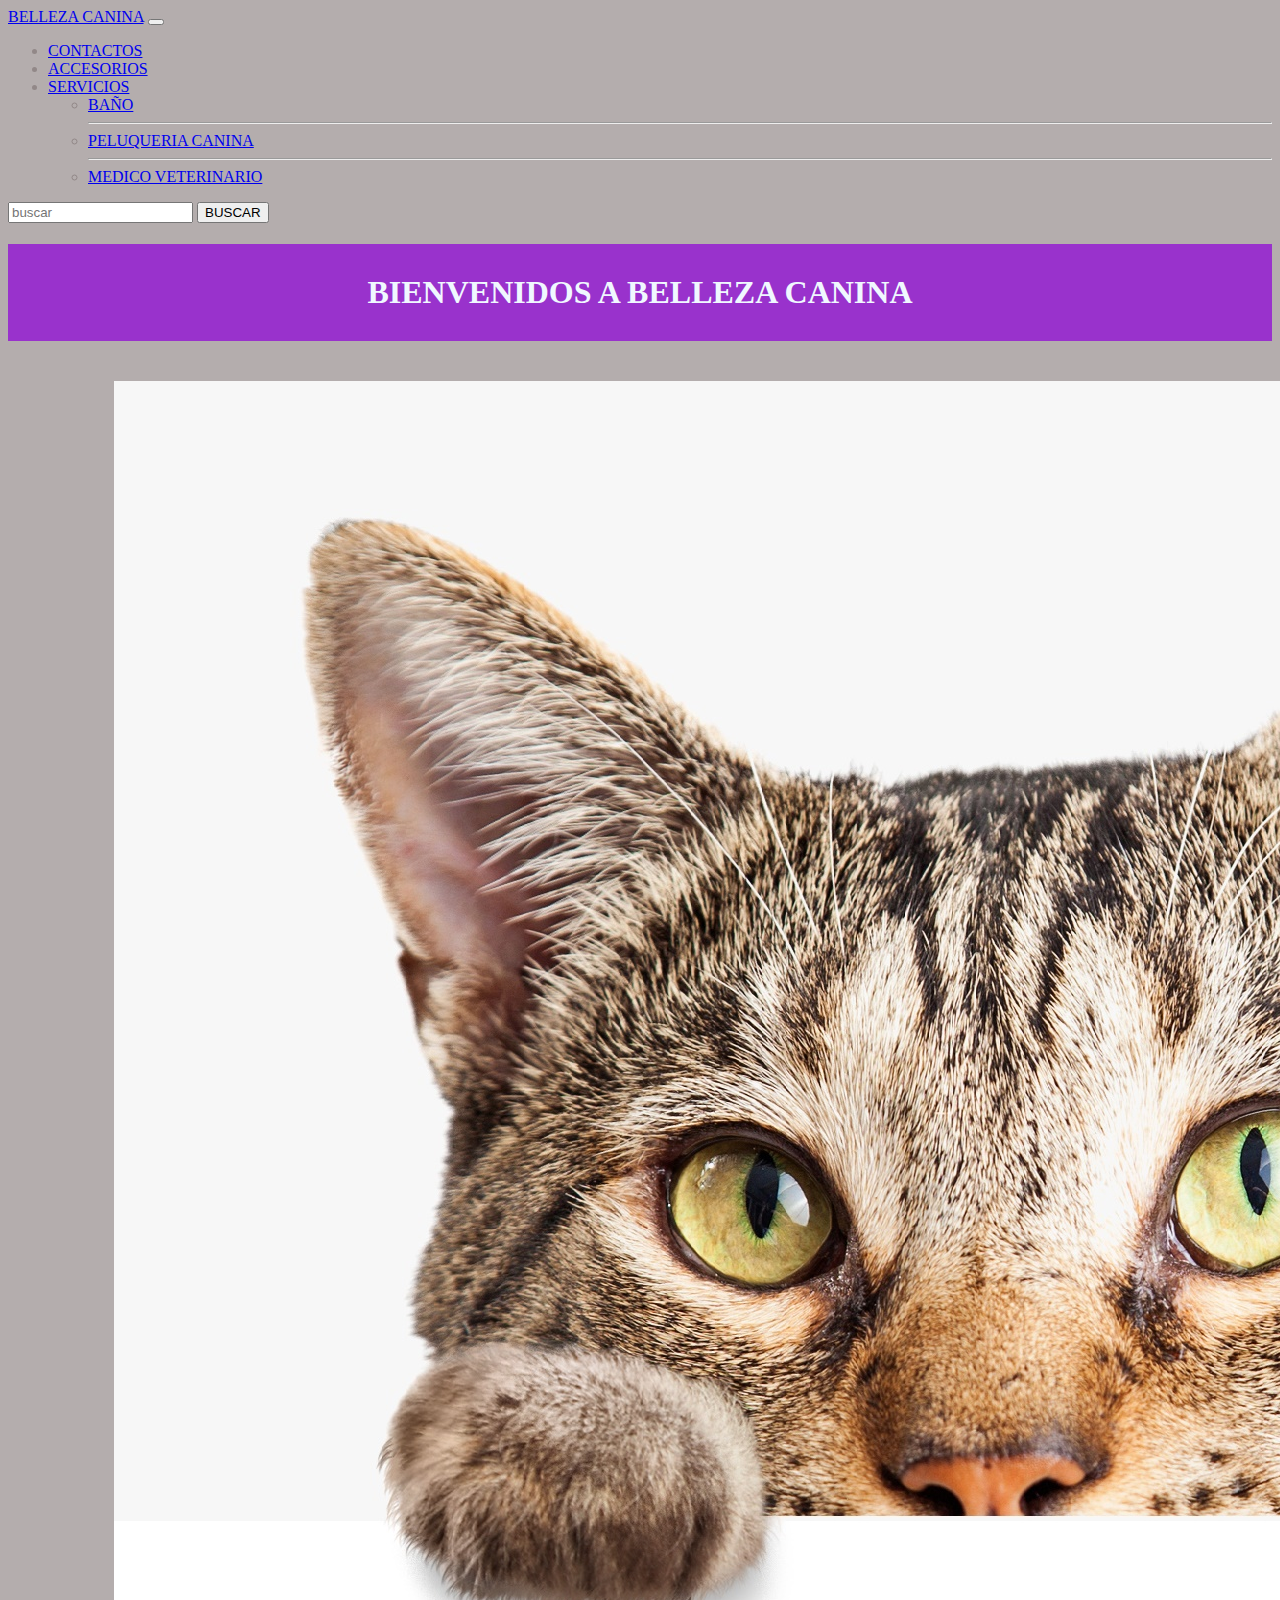
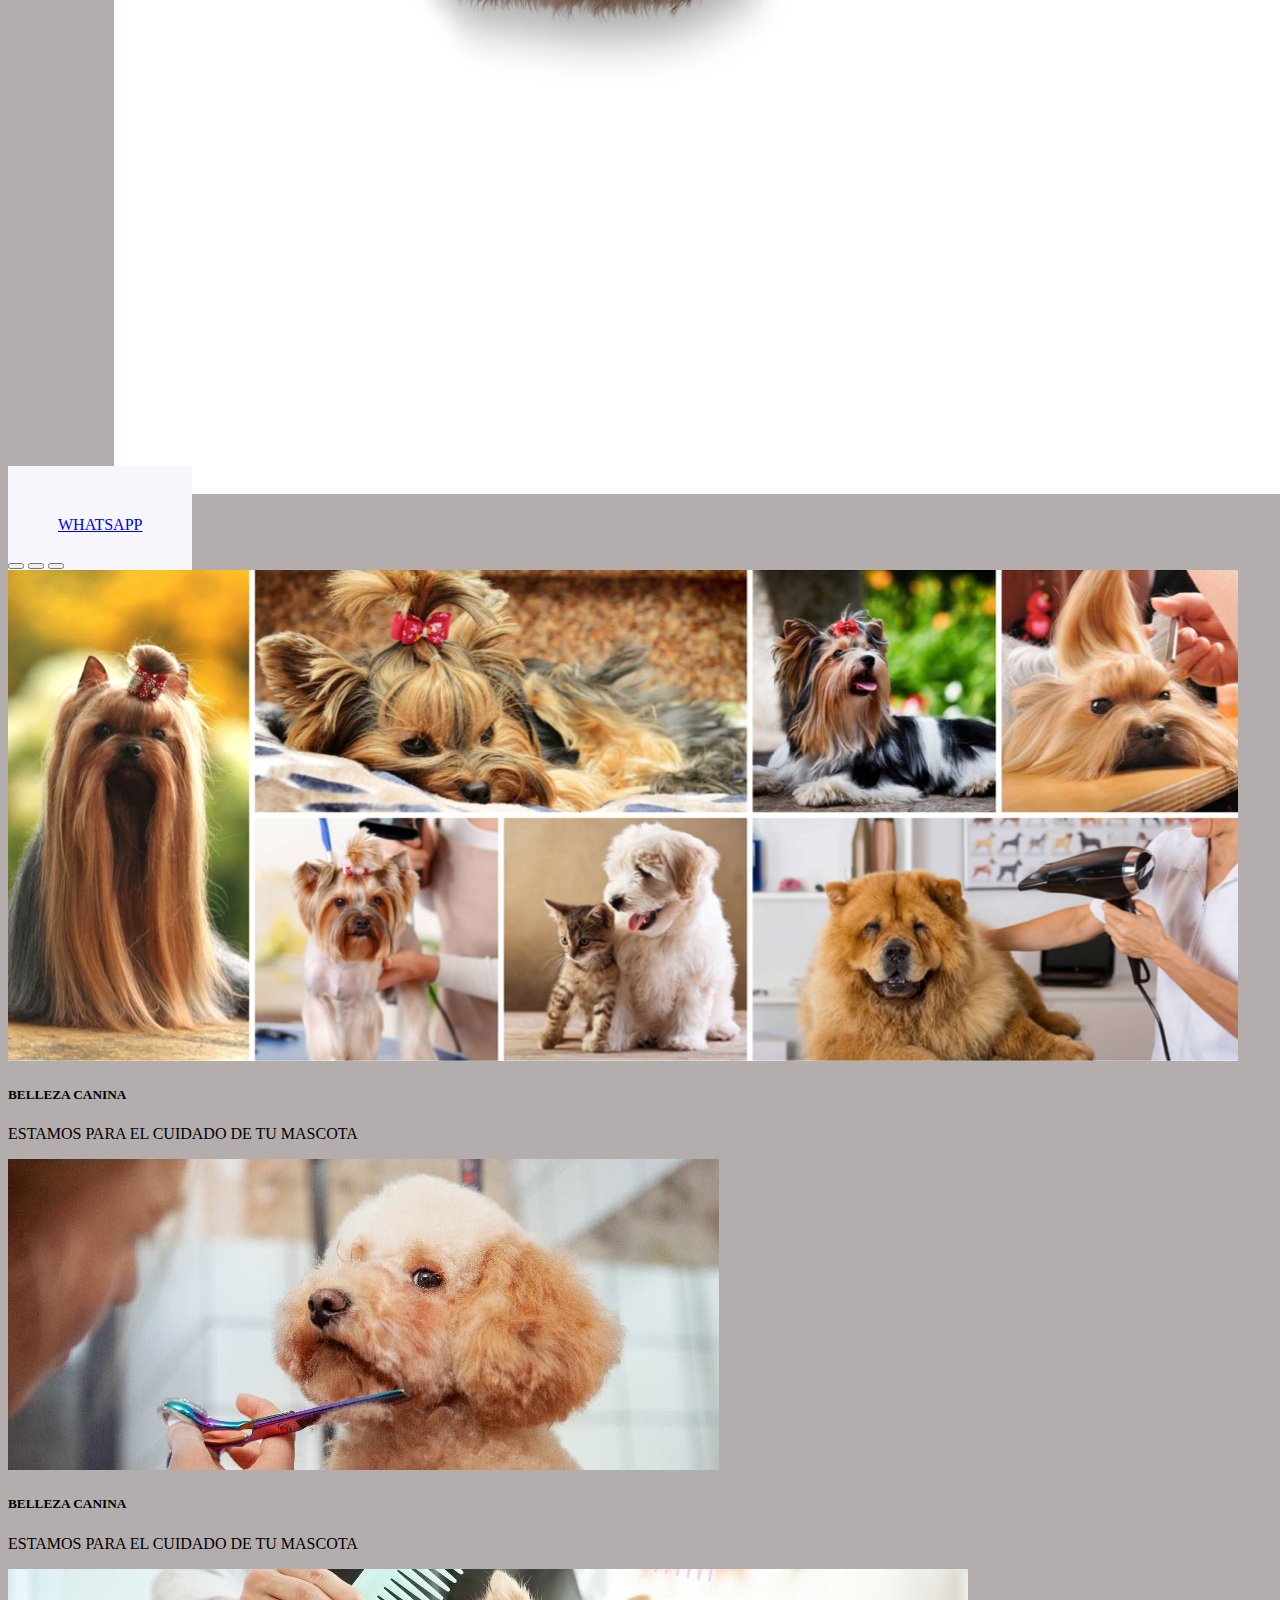
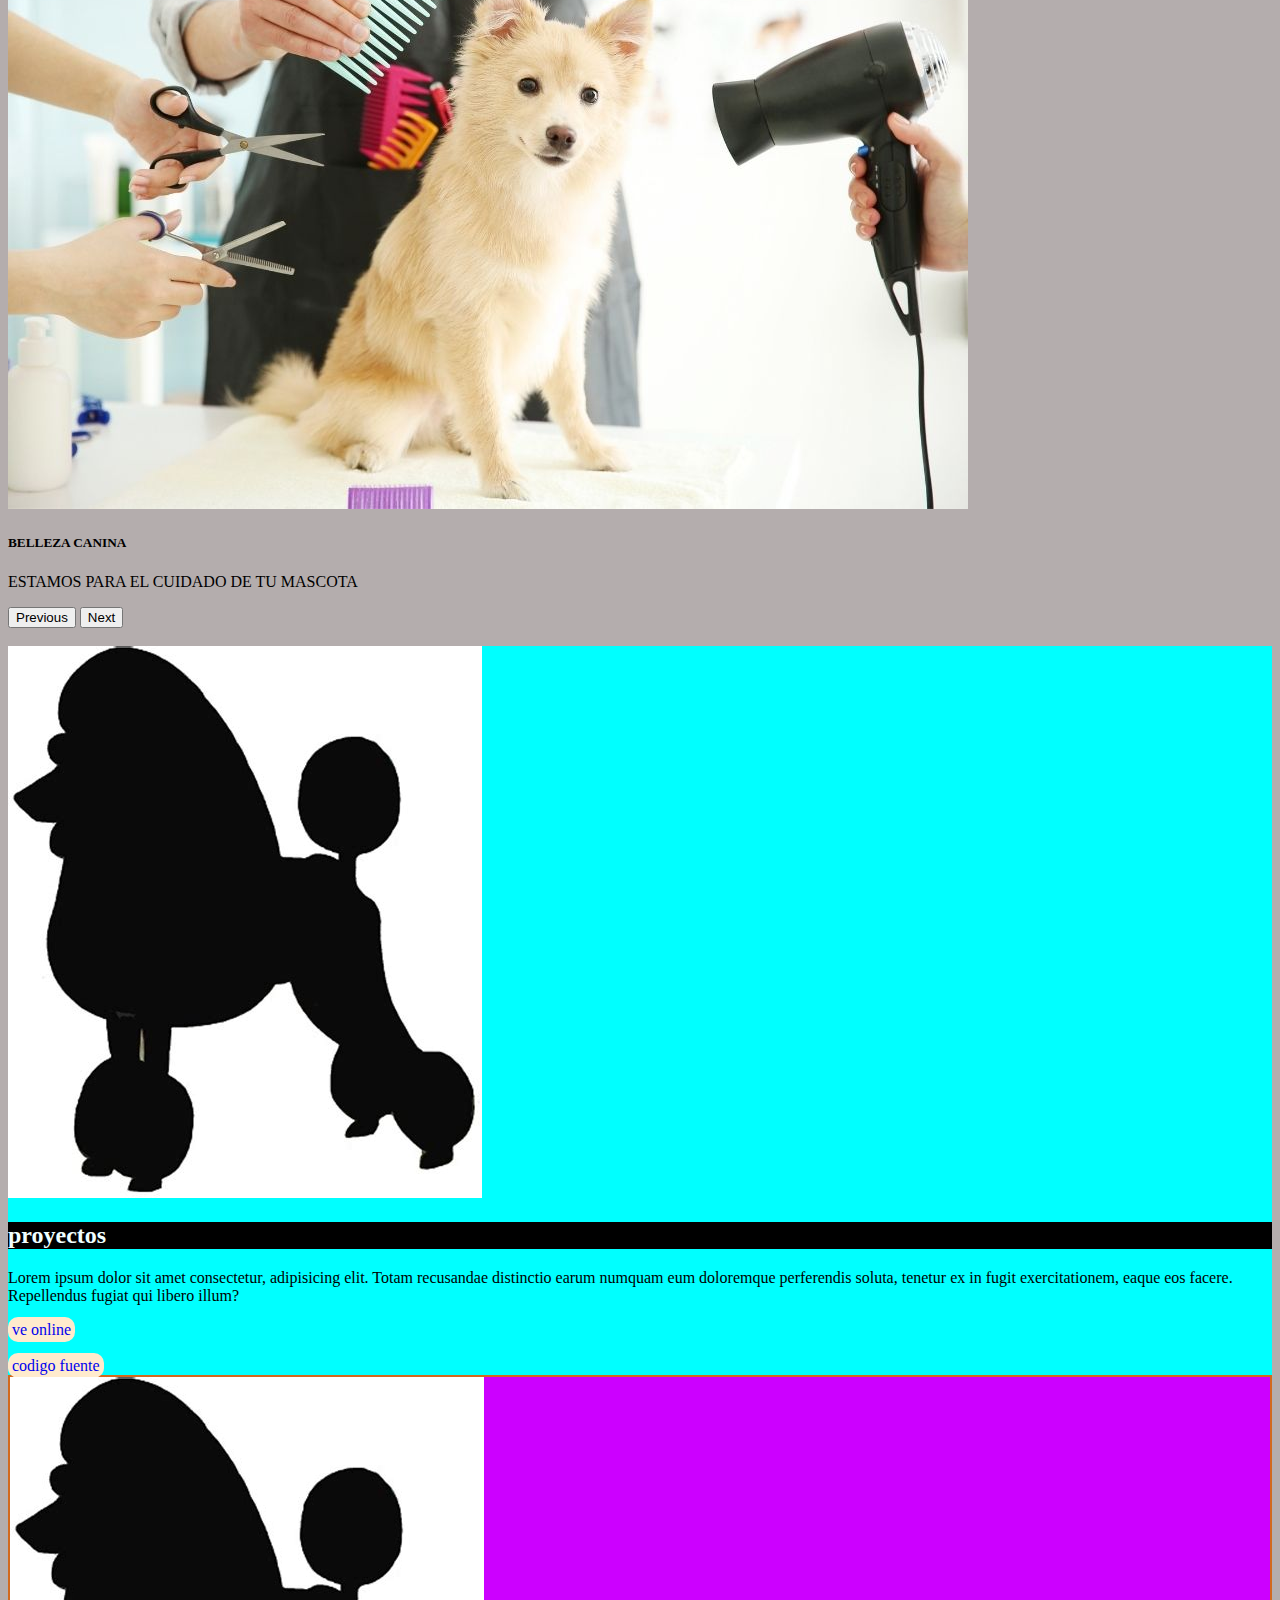
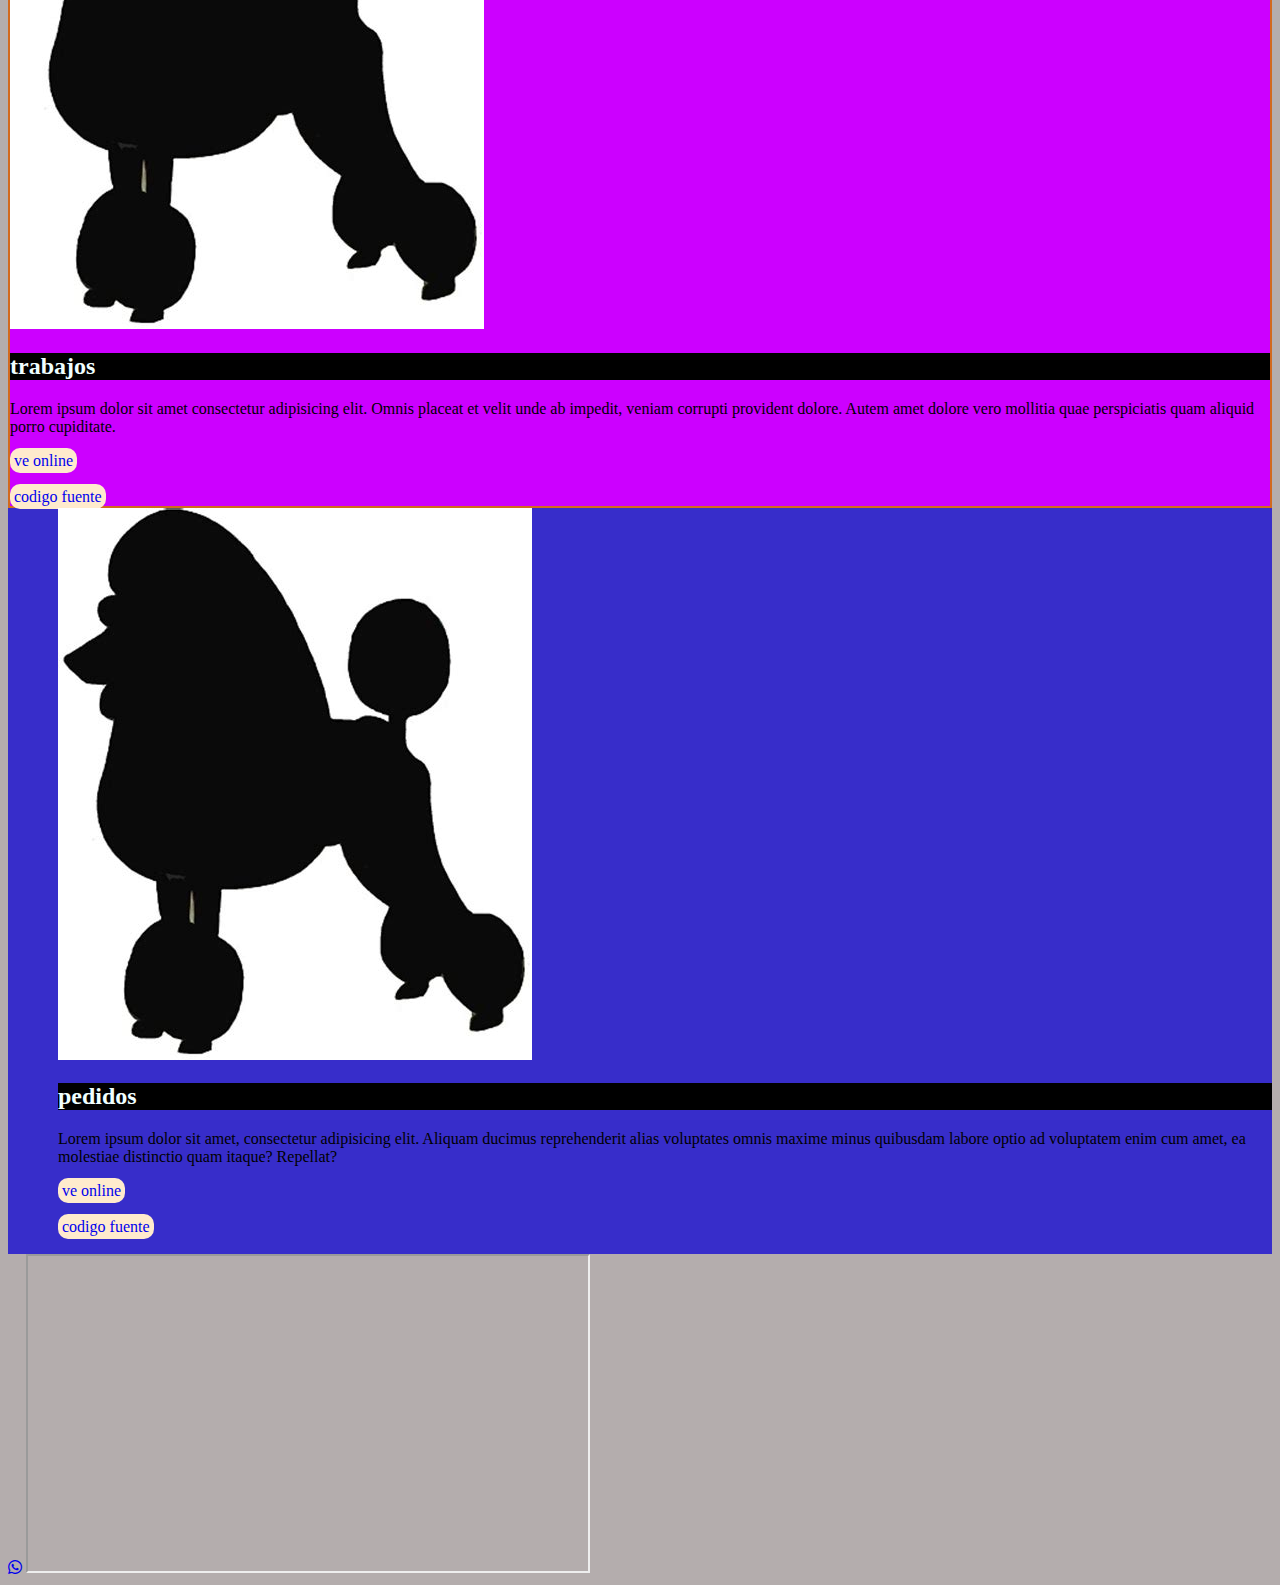
<file: index.html>
<!DOCTYPE html>
<html lang="es">

<head>
    <meta charset="UTF-8">
    <meta http-equiv="X-UA-Compatible" content="IE=edge">
    <meta name="viewport" content="width=device-width, initial-scale=1.0">
    <link rel="stylesheet" href="css/estilos.css">
    <link rel="stylesheet" href="css/fontawesome/css/all.min.css">
    <link rel="stylesheet" href="css/fontawesome/css/fontawesome.min.css">
    <link href="https://cdn.jsdelivr.net/npm/bootstrap@5.3.0-alpha3/dist/css/bootstrap.min.css" rel="stylesheet" integrity="sha384-KK94CHFLLe+nY2dmCWGMq91rCGa5gtU4mk92HdvYe+M/SXH301p5ILy+dN9+nJOZ" crossorigin="anonymous">
    <title>bellezacanina</title>
</head>

<body>
    <header>
        <div class="container">
            <nav class="navbar navbar-expand-lg navbar-Light bg-secondary">
                <div class="container-fluid">
                  <a class="navbar-brand "  href="index.html" >BELLEZA CANINA</a>
                  <button class="navbar-toggler" type="button" data-bs-toggle="collapse" data-bs-target="#navbarSupportedContent" aria-controls="navbarSupportedContent" aria-expanded="false" aria-label="Toggle navigation">
                    <span class="navbar-toggler-icon"></span>
                  </button>
                  <div class="collapse navbar-collapse" id="navbarSupportedContent">
                    <ul class="navbar-nav ms-auto mb-2 mb-lg-0">
                      <li class="nav-item">
                        <a class="nav-link active" aria-current="page" href="contactos.html">CONTACTOS</a>
                      </li>

                      <li class="nav-item">
                        <a class="nav-link" href="accesorios.html">ACCESORIOS</a>
                      </li>
                      <li class="nav-item dropdown">
                        <a class="nav-link dropdown-toggle" href="servicios.html" id="navbarDropdown" role="button" data-bs-toggle="dropdown" aria-expanded="false">
                          SERVICIOS
                        </a>
                        <ul class="dropdown-menu" aria-labelledby="navbarDropdown">
                          <li><a class="dropdown-item bg-primary" href="baño.html">BAÑO</a></li>
                          <hr>
                          <li><a class="dropdown-item bg-danger" href="peluqueria.html">PELUQUERIA CANINA</a></li>
                          <hr>
                          <li><a class="dropdown-item bg-success" href="veterinario.html">MEDICO VETERINARIO</a></li>
                        </ul>
                      </li>
                    </ul>
                    <form class="d-flex">
                      <input class="form-control me-2" type="search" placeholder="buscar" aria-label="Search">
                      <button class="btn btn-outline-success bg-light" type="submit">BUSCAR</button>
                    </form>
                  </div>
                </div>
            </nav>

        </div>
    </header>
    <section> 
      <h1 class="iniciobellezacanina container">BIENVENIDOS A BELLEZA CANINA</h1> 
    </section>
    <section> 
      <div class="container">
        <div class="row">
          <div class="col4">

          </div>
          <div class="col4">

          </div>
          <div class="col4">

          </div>
        </div>

      </div>
       
      <!-- <img src="css/imagenes/belleza canina.png" class="img-fluid container text-center"  alt="..."> -->
    </section>
    <br>
    <div class="img-belleza">
      
     
      <img src="css/imagenes/indeximg.png" class="img-fluid container text-center"  alt="...">
    </div> 
      <div>
        <br>
        <div class="row">
          <div class="col-3 py-4"></div>    
          <a class="button col-6 btn btn-success" href="#" role="button">WHATSAPP</a>
          <div class=" col-3 "></div> 
        </div>
    </div>
   
    <br>

    <section class="carrusel container">
      <div id="carouselExampleCaptions" class="carousel slide" data-bs-ride="carousel">
        <div class="carousel-indicators">
          <button type="button" data-bs-target="#carouselExampleCaptions" data-bs-slide-to="0" class="active" aria-current="true" aria-label="Slide 1"></button>
          <button type="button" data-bs-target="#carouselExampleCaptions" data-bs-slide-to="1" aria-label="Slide 2"></button>
          <button type="button" data-bs-target="#carouselExampleCaptions" data-bs-slide-to="2" aria-label="Slide 3"></button>
        </div>
        <div class="carousel-inner">
          <div class="carousel-item active">
            <img src="css/imagenes/img1.png" class="d-block w-100" alt="...">
            <div class="carousel-caption d-none d-md-block">
              <h5>BELLEZA CANINA</h5>
              <p>ESTAMOS PARA EL CUIDADO DE TU MASCOTA</p>
            </div>
          </div>
          <div class="carousel-item">
            <img src="css/imagenes/img2.jpg" class="d-block w-100" alt="...">
            <div class="carousel-caption d-none d-md-block">
              <h5>BELLEZA CANINA</h5>
              <p>ESTAMOS PARA EL CUIDADO DE TU MASCOTA</p>
            </div>
          </div>
          <div class="carousel-item">
            <img src="css/imagenes/img3.jpg" class="d-block w-100" alt="...">
            <div class="carousel-caption d-none d-md-block" >
              <h5>BELLEZA CANINA</h5>
              <p >ESTAMOS PARA EL CUIDADO DE TU MASCOTA</p>
            </div>
          </div>
        </div>
        <button class="carousel-control-prev" type="button" data-bs-target="#carouselExampleCaptions" data-bs-slide="prev">
          <span class="carousel-control-prev-icon" aria-hidden="true"></span>
          <span class="visually-hidden">Previous</span>
        </button>
        <button class="carousel-control-next" type="button" data-bs-target="#carouselExampleCaptions" data-bs-slide="next">
          <span class="carousel-control-next-icon" aria-hidden="true"></span>
          <span class="visually-hidden">Next</span>
        </button>
      </div>
      
    </section>
    <br>
    <div class="container">
        <div class="row ">
          <div class="col-4  cuadro1 text-center border">
            <div>
              <img src="css/imagenes/fc2aa583fec53c8e2b1ecf5288ccad49.jpeg" class="img-fluid p-5" alt="">
              <h2 class="cuadrot">proyectos</h2>
              <p>Lorem ipsum dolor sit amet consectetur, adipisicing elit. Totam recusandae distinctio earum numquam eum doloremque perferendis soluta, tenetur ex in fugit exercitationem, eaque eos facere. Repellendus fugiat qui libero illum?</p>
              <a href="#" class="btn-blanco">ve online</a> 
              <br><br>
              <a href="#" class="btn-blanco">codigo fuente</a>
            </div>
          </div>
        
          <div class="col-4 cuadro2 text-center px-5">
            <div>
              <img src="css/imagenes/fc2aa583fec53c8e2b1ecf5288ccad49.jpeg"  class="img-fluid p-5"alt="">
              <h2 class="cuadrot">trabajos</h2>
              <p>Lorem ipsum dolor sit amet consectetur adipisicing elit. Omnis placeat et velit unde ab impedit, veniam corrupti provident dolore. Autem amet dolore vero mollitia quae perspiciatis quam aliquid porro cupiditate.</p>
              <a href="#" class="btn-blanco">ve online</a> 
              <br><br>
              <a href="#"  class="btn-blanco">codigo fuente</a>
            </div>
          </div>
          <div class="col-4 cuadro3 text-center ">
            <div>
              <img src="css/imagenes/fc2aa583fec53c8e2b1ecf5288ccad49.jpeg" class="img-fluid p-5 " alt="">
              <h2 class="cuadrot">pedidos</h2>
              <p>Lorem ipsum dolor sit amet, consectetur adipisicing elit. Aliquam ducimus reprehenderit alias voluptates omnis maxime minus quibusdam labore optio ad voluptatem enim cum amet, ea molestiae distinctio quam itaque? Repellat?</p>
              <a href="#" class="btn-blanco">ve online</a> 
              <br><br>
              <a href="#"  class="btn-blanco">codigo fuente</a>
              
            </div>
            <br>
          </div>
       </div>
    </div>
   
    <script src="https://cdn.jsdelivr.net/npm/bootstrap@5.3.0-alpha3/dist/js/bootstrap.bundle.min.js" integrity="sha384-ENjdO4Dr2bkBIFxQpeoTz1HIcje39Wm4jDKdf19U8gI4ddQ3GYNS7NTKfAdVQSZe" crossorigin="anonymous"></script>
</body>

<footer>
    <a href="https://web.whatsapp.com/"><i class="fa-brands fa-whatsapp "></i></a>
    <a><iframe width="560" height="315" src="https://www.youtube.com/watch?v=6p-8F15wHUk"></iframe></a>
</footer>

</html>










    <!-- <div class="container">
        <div class="row">
            <div class="col-12 md ">
                <nav>
                    
                    <a href="contactos.html">contactos</a>
                    <a href="index.html">inicio</a>
                    <a href="accesorios.html">accesorios</a>
                </nav>
            </div>
        </div>
    </div>  
        
    <div class="container">
        <div class="row col-12 pb-10 bg-succes">
            <h1>BELLEZA CANINA </h1>
        </div>
    </div> 

    <div class="container">
        <div class="row col-12">
            <h2>somos una tienda encargada del cuidado de tu mascota</h2>
        </div>
    </div>

        <div class="container-fluid">
            <div class="row col-12 text-center">
                <p>TODO EN ACCESORIOS PARA TU MASOTA AQUI </p>
            </div>
    </div>
    
<main>
    <div class="container-fluid">
    
        <div  class="row ">
            <div  class="col-6 ">
   
                    <ol>
                        <h3> <a href="accesorios.html">accesorios</a></h3>
                            <li><span>collares</span> </li>
                            <li><span>juguetes</span></li>
                            <li><span>camas</span></li>
                            <li><span>bosales</span></li>
                            <li><span>lociones</span></li>
                    </ol>
            
            </div>
                <div  class="col-6" >
                    <ol>
                        <h3>MEDICINAS</h3>
                        <li>pastas</li> 
                        <li>jarabes</li>
                        <li>purgantes</li>
                        <li>antibioticos</li>
                    </ol>
                 </div>    
        </div>    
    </div>
  
    <div>
        <iframe width="560" height="315" src="https://www.youtube.com/embed/6yJYn6n4NWo" title="YouTube video player"
            frameborder="0"
            allow="accelerometer; autoplay; clipboard-write; encrypted-media; gyroscope; picture-in-picture; web-share"
            allowfullscreen></iframe>
    </div>
   
    <div class="container">
        <div class="row">
            <table class="col-12 ">
                <thead>
                    <tr> 
                        
                        <td>id</td>
                        <td>nombre</td>
                        <td>apellido</td>
                        <td>genero</td>
                    </tr>
                </thead>
                <tbody>
                    <tr>
                        <td>1</td>
                        <td>agustin</td>
                        <td>zamora</td>
                        <td>masculino</td>
                    </tr>
                    <tr>
                        <td>2</td>
                        <td>ana</td>
                        <td>lopez</td>
                        <td>femenino</td>
                    </tr>
                    <tr>
                        <td>3</td>
                     <td>daniel</td>
                        <td>suaerez</td>
                        <td>nasculino</td>
                    </tr>
                </tbody>
            </table>
        </div>
    </div>
</main>
</file>
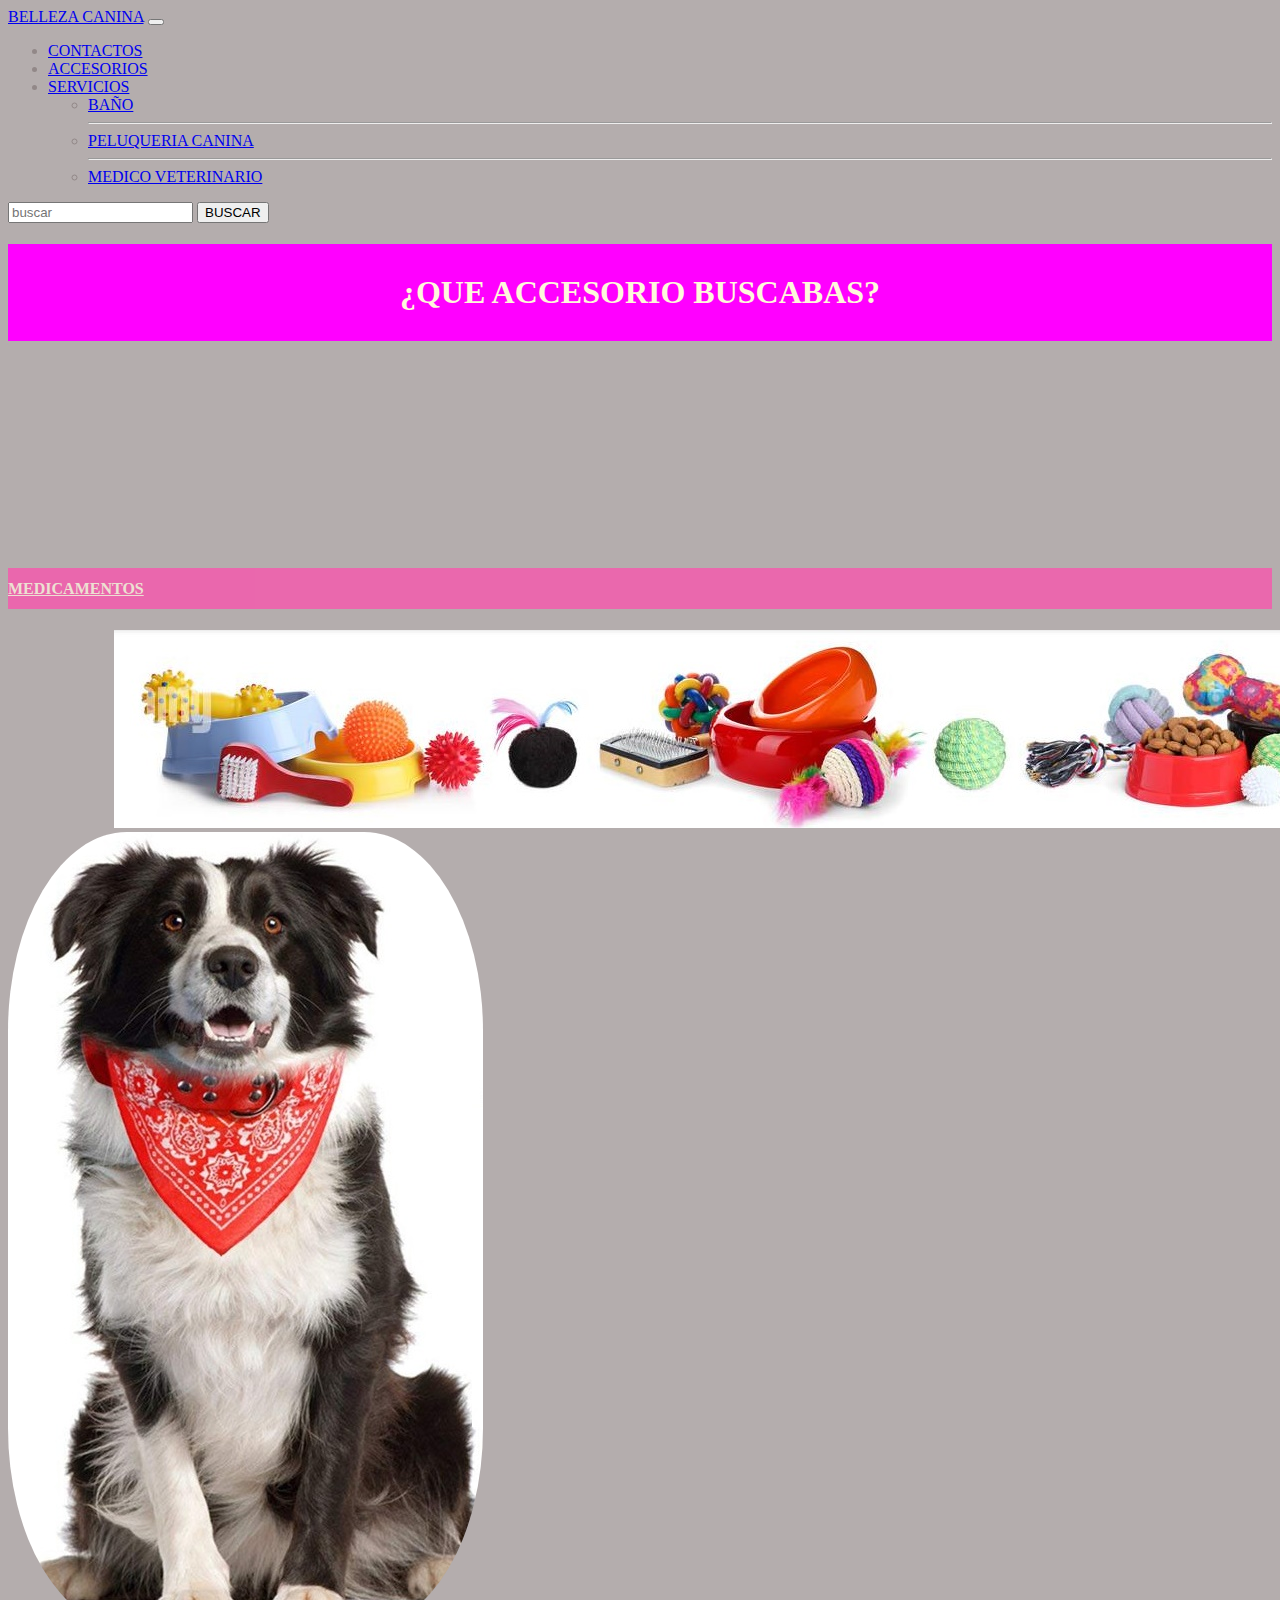
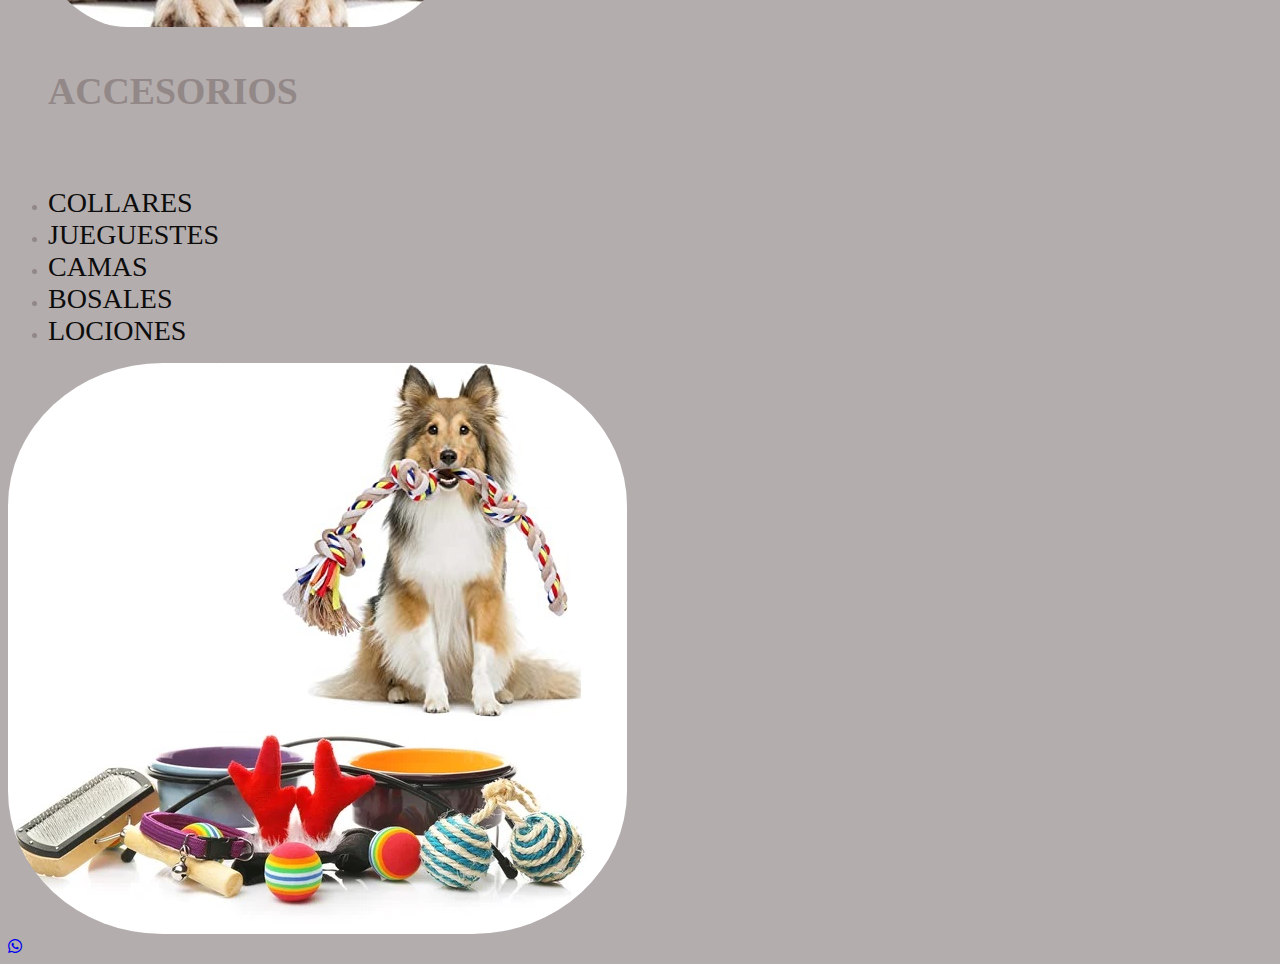
<file: accesorios.html>
<!DOCTYPE html>
<html lang="es">

<head>
    <meta charset="UTF-8">
    <meta http-equiv="X-UA-Compatible" content="IE=edge">
    <meta name="viewport" content="width=device-width, initial-scale=1.0">
    <link rel="stylesheet" href="css/estilos.css">
    <link rel="stylesheet" href="css/fontawesome/css/all.min.css">
    <link rel="stylesheet" href="css/fontawesome/css/fontawesome.min.css">
    <link href="https://cdn.jsdelivr.net/npm/bootstrap@5.3.0-alpha3/dist/css/bootstrap.min.css" rel="stylesheet" integrity="sha384-KK94CHFLLe+nY2dmCWGMq91rCGa5gtU4mk92HdvYe+M/SXH301p5ILy+dN9+nJOZ" crossorigin="anonymous">
    <title>bellezacanina</title>
</head>

<body>
    <header>
        <div class="container">
            <nav class="navbar navbar-expand-lg navbar-Light bg-secondary">
                <div class="container-fluid">
                  <a class="navbar-brand" href="index.html" >BELLEZA CANINA</a>
                  <button class="navbar-toggler" type="button" data-bs-toggle="collapse" data-bs-target="#navbarSupportedContent" aria-controls="navbarSupportedContent" aria-expanded="false" aria-label="Toggle navigation">
                    <span class="navbar-toggler-icon"></span>
                  </button>
                  <div class="collapse navbar-collapse" id="navbarSupportedContent">
                    <ul class="navbar-nav ms-auto mb-2 mb-lg-0">
                      <li class="nav-item">
                        <a class="nav-link active" aria-current="page" href="contactos.html">CONTACTOS</a>
                      </li>

                      <li class="nav-item">
                        <a class="nav-link" href="accesorios.html">ACCESORIOS</a>
                      </li>
                      <li class="nav-item dropdown">
                        <a class="nav-link dropdown-toggle" href="servicios.html" id="navbarDropdown" role="button" data-bs-toggle="dropdown" aria-expanded="false">
                          SERVICIOS
                        </a>
                        <ul class="dropdown-menu" aria-labelledby="navbarDropdown">
                          <li><a class="dropdown-item bg-primary" href="baño.html">BAÑO</a></li>
                          <hr>
                          <li><a class="dropdown-item bg-danger" href="peluqueria.html">PELUQUERIA CANINA</a></li>
                          <hr>
                          <li><a class="dropdown-item bg-success" href="veterinario.html">MEDICO VETERINARIO</a></li>
                        </ul>
                      </li>
                    </ul>
                    <form class="d-flex">
                      <input class="form-control me-2" type="search" placeholder="buscar" aria-label="Search">
                      <button class="btn btn-outline-success bg-light" type="submit">BUSCAR</button>
                    </form>
                  </div>
                </div>
            </nav>

        </div>
    </header>
    <div class="container"> 
      
          <div class="row">
            <h1 class="accesorios1 col-12"  >¿QUE ACCESORIO BUSCABAS?</h1>
            <h4   class="accesorios2 col-12" ><a  class="accesorios2" href="veterinario.html">MEDICAMENTOS</a></h4>
         
          </div> 
  
        </div>    
     </div> 
     <div class="img-belleza">
      <img src="css/imagenes/juguetes.png" class="img-fluid container text-center"  alt="...">
    </div>
    <section>
          <div class="container ">
                <div  class="row ">
                  <div  class="col-4 ">
                    <img src="css/imagenes/pañoleta.png" class="imglabrador img-fluid container text-center"  alt="...">
                  </div>
                    <div  class="col-2 ">
                      <ul>
                        <h3 class="h3accesorios text-center">ACCESORIOS</h3>
                            <br><br>
                            <li ><span class="itmaccesorios">COLLARES</span> </li>
                            <li><span class="itmaccesorios">JUEGUESTES</span></li>
                            <li><span class="itmaccesorios">CAMAS </span></li>
                            <li><span class="itmaccesorios">BOSALES</span></li>
                            <li><span class="itmaccesorios">LOCIONES</span></li>
                      </ul>
                    </div>  
                    <div  class="col-6">
                      <img src="css/imagenes/juguete2.png" class="imglabrador img-fluid container text-center"  alt="...">
                    </div>
                 </div> 
          </div>   
  
    </section>


    <script src="https://cdn.jsdelivr.net/npm/bootstrap@5.3.0-alpha3/dist/js/bootstrap.bundle.min.js" integrity="sha384-ENjdO4Dr2bkBIFxQpeoTz1HIcje39Wm4jDKdf19U8gI4ddQ3GYNS7NTKfAdVQSZe" crossorigin="anonymous"></script>
</body>

<footer>
    <a href="https://web.whatsapp.com/"><i class="fa-brands fa-whatsapp"></i></a>
   
</footer>

</html>
</file>
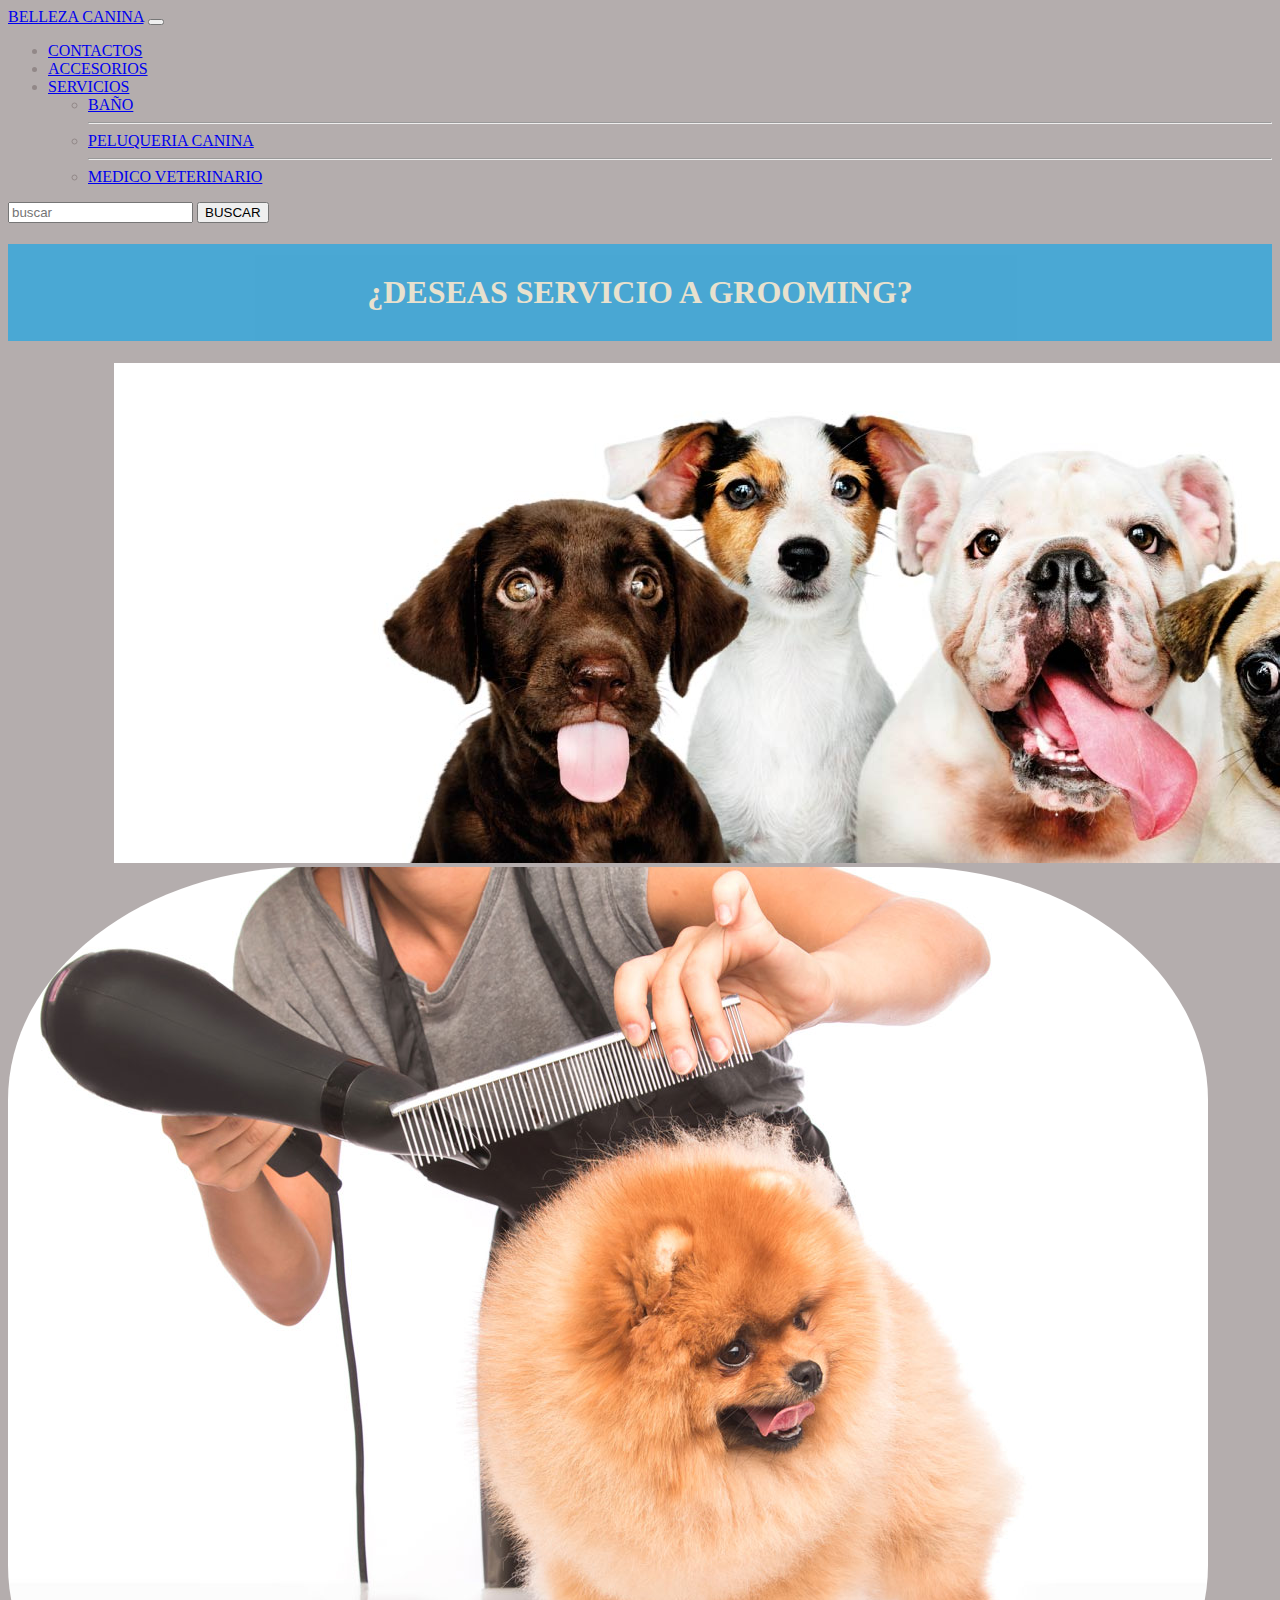
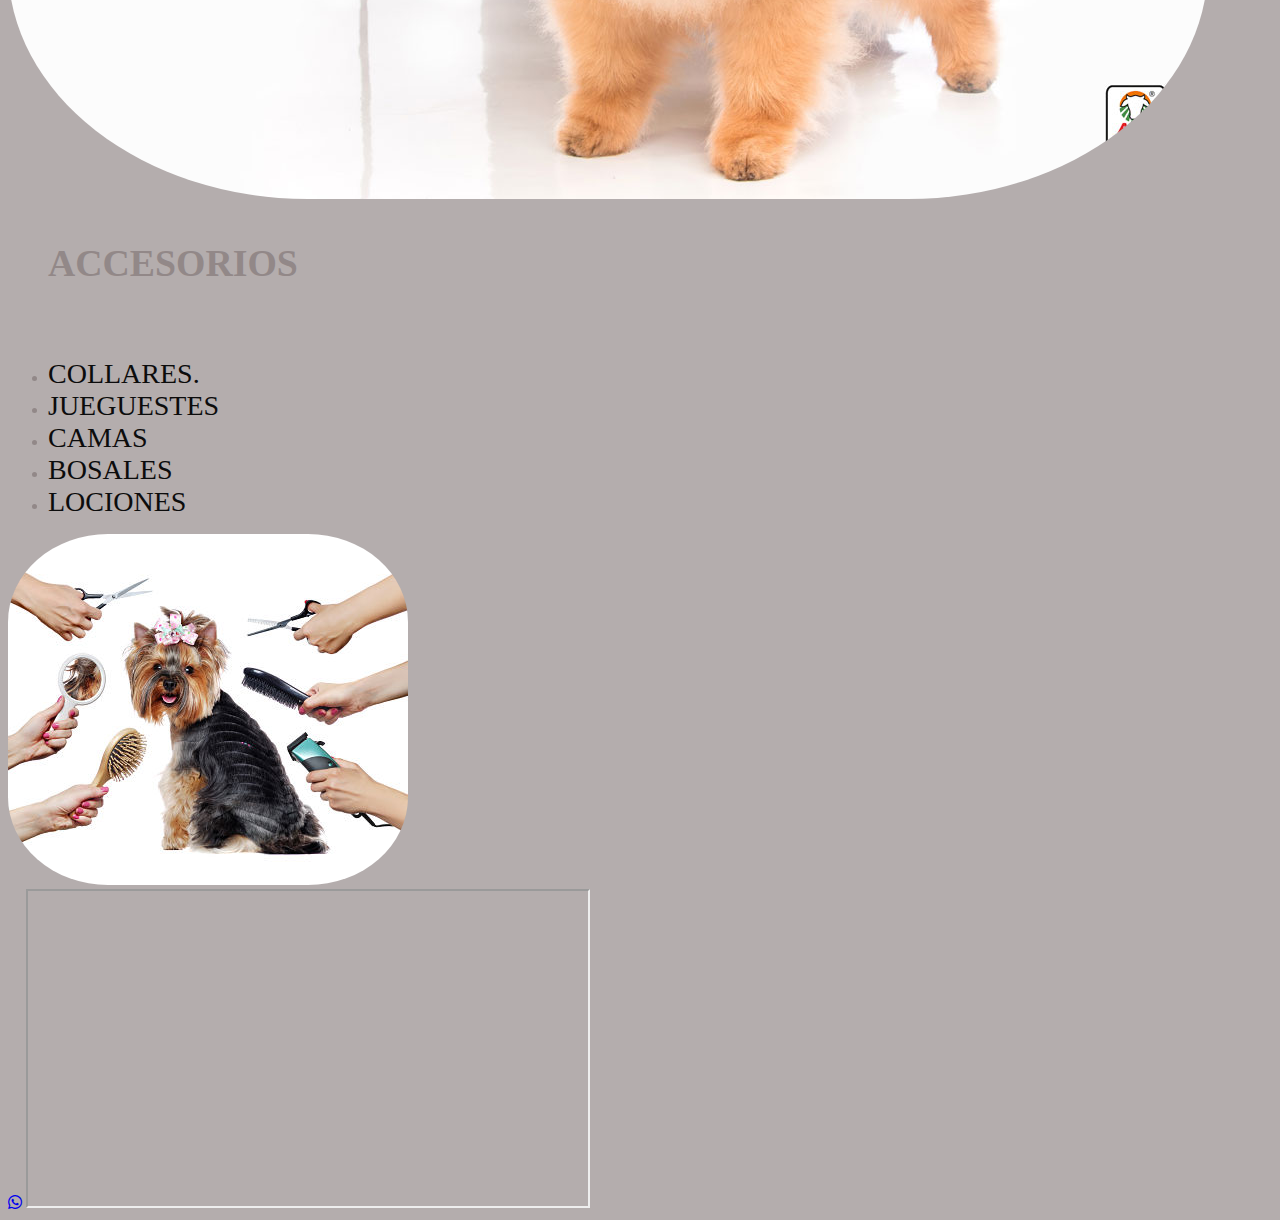
<file: baño.html>
<!DOCTYPE html>
<html lang="es">

<head>
    <meta charset="UTF-8">
    <meta http-equiv="X-UA-Compatible" content="IE=edge">
    <meta name="viewport" content="width=device-width, initial-scale=1.0">
    <link rel="stylesheet" href="css/estilos.css">
    <link rel="stylesheet" href="css/fontawesome/css/all.min.css">
    <link rel="stylesheet" href="css/fontawesome/css/fontawesome.min.css">
    <link href="https://cdn.jsdelivr.net/npm/bootstrap@5.3.0-alpha3/dist/css/bootstrap.min.css" rel="stylesheet" integrity="sha384-KK94CHFLLe+nY2dmCWGMq91rCGa5gtU4mk92HdvYe+M/SXH301p5ILy+dN9+nJOZ" crossorigin="anonymous">
    <title>bellezacanina</title>
    <link rel="short-cut icon" href="css/imagenes/">
</head>

<body>
     <header>
        <div class="container">
            <nav class="navbar navbar-expand-lg navbar-Light bg-secondary">
                <div class="container-fluid">
                  <a class="navbar-brand" href="index.html">BELLEZA CANINA</a>
                  <button class="navbar-toggler" type="button" data-bs-toggle="collapse" data-bs-target="#navbarSupportedContent" aria-controls="navbarSupportedContent" aria-expanded="false" aria-label="Toggle navigation">
                    <span class="navbar-toggler-icon"></span>
                  </button>
                  <div class="collapse navbar-collapse" id="navbarSupportedContent">
                    <ul class="navbar-nav ms-auto mb-2 mb-lg-0">
                      <li class="nav-item">
                        <a class="nav-link active" aria-current="page" href="contactos.html">CONTACTOS</a>
                      </li>

                      <li class="nav-item">
                        <a class="nav-link" href="accesorios.html">ACCESORIOS</a>
                      </li>
                      <li class="nav-item dropdown">
                        <a class="nav-link dropdown-toggle" href="servicios.html" id="navbarDropdown" role="button" data-bs-toggle="dropdown" aria-expanded="false">
                          SERVICIOS
                        </a>
                        <ul class="dropdown-menu" aria-labelledby="navbarDropdown">
                          <li><a class="dropdown-item bg-primary" href="baño.html">BAÑO</a></li>
                          <hr>
                          <li><a class="dropdown-item bg-danger" href="peluqueria.html">PELUQUERIA CANINA</a></li>
                          <hr>
                          <li><a class="dropdown-item bg-success" href="veterinario.html">MEDICO VETERINARIO</a></li>
                        </ul>
                      </li>
                    </ul>
                    <form class="d-flex">
                      <input class="form-control me-2" type="search" placeholder="buscar" aria-label="Search">
                      <button class="btn btn-outline-success bg-light" type="submit">BUSCAR</button>
                    </form>
                  </div>
                </div>
            </nav>

        </div>
    </header> 
    
    <h1 class="baño container">¿DESEAS SERVICIO A GROOMING?</h1>
    <div class="img-belleza">
      <img src="css/imagenes/indexperros.png.jpg" class="img-fluid container text-center"  alt="...">
    </div>
    <section>
          <div class="container ">
                <div  class="row ">
                  <div  class="col-4 ">
                    <img src="css/imagenes/corte1.png" class="imglabrador img-fluid container text-center mb5"  alt="...">
                  </div>
                    <div  class="col-2 ">
                      <ul>
                        <h3 class="h3accesorios text-center">ACCESORIOS</h3>
                            <br><br>
                            <li ><span class="itmaccesorios">COLLARES.</span> </li>
                            <li><span class="itmaccesorios">JUEGUESTES</span></li>
                            <li><span class="itmaccesorios">CAMAS </span></li>
                            <li><span class="itmaccesorios">BOSALES</span></li>
                            <li><span class="itmaccesorios">LOCIONES</span></li>
                      </ul>
                    </div>  
                    <div  class="col-6">
                      <img src="css/imagenes/corte2.png" class="imglabrador img-fluid container text-center"  alt="...">
                    </div>
                 </div> 
          </div>   
  
    </section>  
    <script src="https://cdn.jsdelivr.net/npm/bootstrap@5.3.0-alpha3/dist/js/bootstrap.bundle.min.js" integrity="sha384-ENjdO4Dr2bkBIFxQpeoTz1HIcje39Wm4jDKdf19U8gI4ddQ3GYNS7NTKfAdVQSZe" crossorigin="anonymous"></script>
</body>

<footer>
    <a href="https://web.whatsapp.com/"><i class="fa-brands fa-whatsapp"></i></a>
    <a><iframe width="560" height="315" src="https://www.youtube.com/watch?v=6p-8F15wHUk"></iframe></a>
</footer>

</html>
</file>
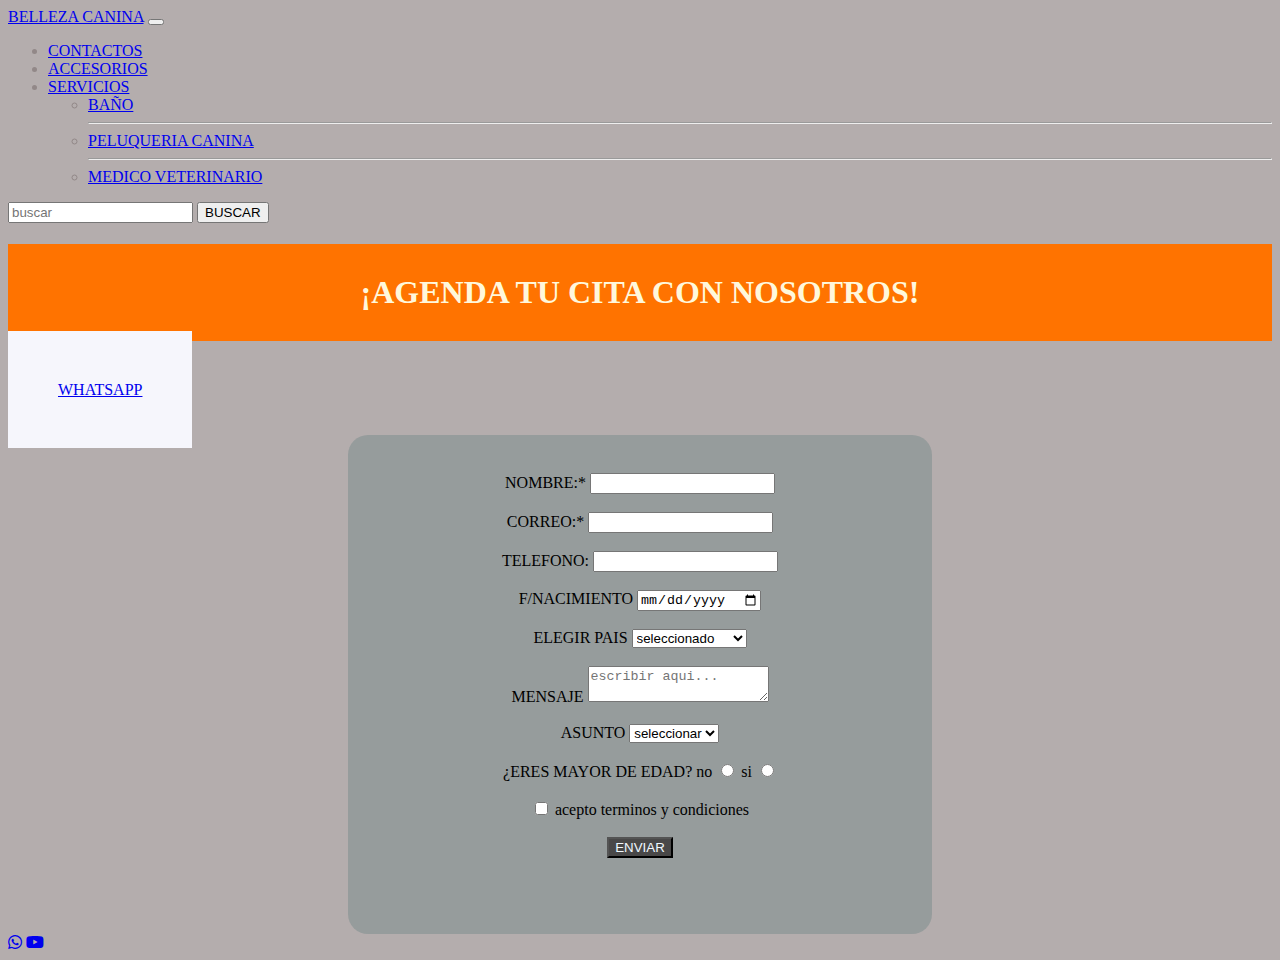
<file: contactos.html>
<!DOCTYPE html>
<html lang="es">
<head>
    <meta charset="UTF-8">
    <meta http-equiv="X-UA-Compatible" content="IE=edge">
    <meta name="viewport" content="width=, initial-scale=1.0">
    <title>contactos</title>
    <link rel="stylesheet" href="css/estilos.css">
    <link rel="stylesheet" href="css/fontawesome/css/all.min.css">
    <link rel="stylesheet" href="css/fontawesome/css/fontawesome.min.css">
    <link href="https://cdn.jsdelivr.net/npm/bootstrap@5.3.0-alpha3/dist/css/bootstrap.min.css" rel="stylesheet" integrity="sha384-KK94CHFLLe+nY2dmCWGMq91rCGa5gtU4mk92HdvYe+M/SXH301p5ILy+dN9+nJOZ" crossorigin="anonymous">
</head>
<body  >
   <div class="containerimg container">
   
        <header>
            <div class="container">
                <nav class="navbar navbar-expand-lg navbar-Light bg-secondary">
                    <div class="container-fluid">
                    <a class="navbar-brand" href="index.html" >BELLEZA CANINA</a>
                    <button class="navbar-toggler" type="button" data-bs-toggle="collapse" data-bs-target="#navbarSupportedContent" aria-controls="navbarSupportedContent" aria-expanded="false" aria-label="Toggle navigation">
                        <span class="navbar-toggler-icon"></span>
                    </button>
                    <div class="collapse navbar-collapse" id="navbarSupportedContent">
                        <ul class="navbar-nav ms-auto mb-2 mb-lg-0">
                        <li class="nav-item">
                            <a class="nav-link active" aria-current="page" href="contactos.html">CONTACTOS</a>
                        </li>

                        <li class="nav-item">
                            <a class="nav-link" href="accesorios.html">ACCESORIOS</a>
                        </li>
                        <li class="nav-item dropdown">
                            <a class="nav-link dropdown-toggle" href="servicios.html" id="navbarDropdown" role="button" data-bs-toggle="dropdown" aria-expanded="false">
                            SERVICIOS
                            </a>
                            <ul class="dropdown-menu" aria-labelledby="navbarDropdown">
                            <li><a class="dropdown-item bg-primary" href="baño.html">BAÑO</a></li>
                            <hr>
                            <li><a class="dropdown-item bg-danger" href="peluqueria.html">PELUQUERIA CANINA</a></li>
                            <hr>
                            <li><a class="dropdown-item bg-success" href="veterinario.html">MEDICO VETERINARIO</a></li>
                            </ul>
                        </li>
                        </ul>
                        <form class="d-flex">
                        <input class="form-control me-2" type="search" placeholder="buscar" aria-label="Search">
                        <button class="btn btn-outline-success bg-light" type="submit">BUSCAR</button>
                        </form>
                    </div>
                    </div>
                </nav>

            </div>
        </header> 
            
                <div>
                    <h1 class="contactos container" >¡AGENDA TU CITA CON NOSOTROS!</h1>
                    <div class="opacity-25">...</div>
                </div>

                <div class="row">
                    <div class="col-3 "></div>    
                    <a class="button col-6 btn btn-success" href="#" role="button">WHATSAPP</a>
                    <div class="row col-3 "></div> 
                </div>
                <br>
                <br>
            
        
        <main >
        
            <form class="containerform " action="" method="post">
                <div>
                    <label for="txtnombre">NOMBRE:*</label>
                    <input type="text" name="txtnombre" id="txtnombre" required>
                </div>
                <br>
                <div>
                    <label for="txtcorreo">CORREO:*</label>
                    <input type="email" name="txtcorreo" id="txtcorreo" required>
                </div>
                <br>
                <div>
                    <label for="txttel">TELEFONO:</label>
                    <input type="tel" name="txtcorreo" id="txtcorreo" >
                </div>
                <br>
                <div>
                    <label for="txtFechaNacimiento">F/NACIMIENTO</label>
                    <input type="date" name="txtFechaNacimiento" id="txtFechaNacimiento" >
                </div>
                <br>
                <div>
                    <label for="">ELEGIR PAIS</label>
                    <select name="lstpais" id="lstpais">
                    <optgroup label="sudamerica">  
                        <option value="" disabled selected>seleccionado</option>   
                        <option value="54">argentina</option>
                        <option value="57">colombia</option>
                        <option value="55">brasil</option>
                        <option value="58">venezuela</option>
                    </optgroup>
                    <optgroup label="europa">
                        <option value="34">españa</option>
                        <option value="49">alemania</option>
                        <option value="33">francia</option>
                    </optgroup>
                    </select>
                </div>
                <br>
                <div >
                    <label for="txtmensaje">MENSAJE</label>
                    <textarea name="txtmensaje" id="txtmensaje" placeholder="escribir aqui..."></textarea>
                </div>
                <br>
                <div>
                    <label for="ltsasunto">ASUNTO</label>
                    <select name="ltsasunto" id="ltsasunto" required>
                    <option value="" selected disabled> seleccionar</option>
                    <option value="ventas">ventas</option>
                    <option value="soporte">soporte </option>
                    <option value="webmaster">webmaster</option>
                    </select>
                </div>
                <br>            
                <div>
                    <label>¿ERES MAYOR DE EDAD?</label>
                    <label for="mayorNo">no</label>
                    <input type="radio" name="mayoredad" id="mayorNo">
                    <label for="mayorSi">si</label>
                    <input type="radio" name="mayoredad" id="mayorSi">
                </div>
                <br>
                <div>
                    <input type="checkbox" name="chkcondiciones" id="chkcondiciones">
                    <label for="chkcondiciones">acepto terminos y condiciones</label>
                </div> 
                <br>
                <div>
                    <button class="btnenviar " type="submit" name="btnenviar" id="btnenviar">ENVIAR</button>
                </div>
            </form>
        </main>
    </div>    
    <footer> 
        <a href="https://web.whatsapp.com/"><i class="fa-brands fa-whatsapp"></i></a>
     <a href="https://www.youtube.com/"><i class="fa-brands fa-youtube"></i></a>

    </footer>
    <script src="https://cdn.jsdelivr.net/npm/bootstrap@5.3.0-alpha3/dist/js/bootstrap.bundle.min.js" integrity="sha384-ENjdO4Dr2bkBIFxQpeoTz1HIcje39Wm4jDKdf19U8gI4ddQ3GYNS7NTKfAdVQSZe" crossorigin="anonymous"></script>
</body>
</html>
</file>
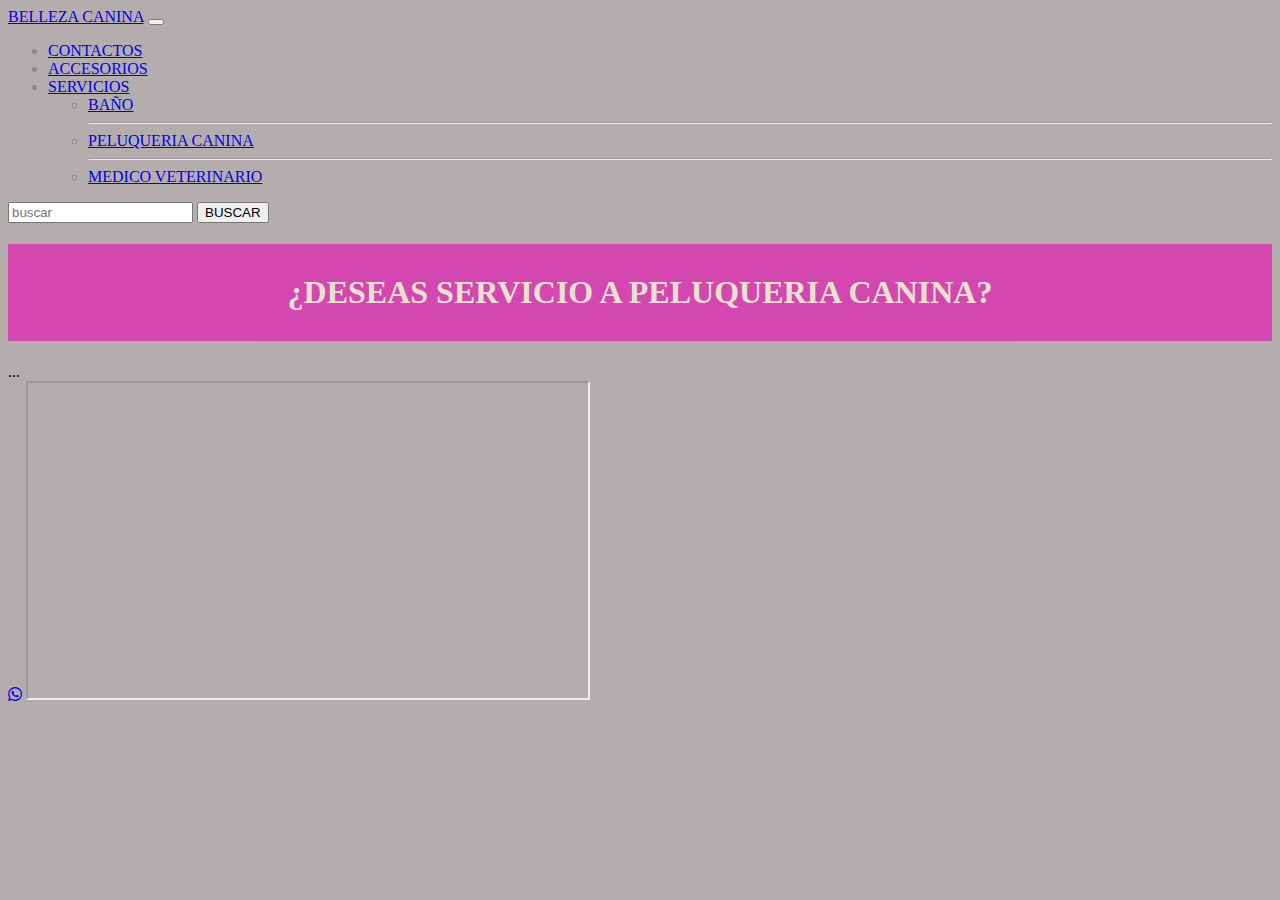
<file: peluqueria.html>
<!DOCTYPE html>
<html lang="es">

<head>
    <meta charset="UTF-8">
    <meta http-equiv="X-UA-Compatible" content="IE=edge">
    <meta name="viewport" content="width=device-width, initial-scale=1.0">
    <link rel="stylesheet" href="css/estilos.css">
    <link rel="stylesheet" href="css/fontawesome/css/all.min.css">
    <link rel="stylesheet" href="css/fontawesome/css/fontawesome.min.css">
    <link href="https://cdn.jsdelivr.net/npm/bootstrap@5.3.0-alpha3/dist/css/bootstrap.min.css" rel="stylesheet" integrity="sha384-KK94CHFLLe+nY2dmCWGMq91rCGa5gtU4mk92HdvYe+M/SXH301p5ILy+dN9+nJOZ" crossorigin="anonymous">
    <title>bellezacanina</title>
</head>

<body>
  
  <header>
    <div class="container">
        <nav class="navbar navbar-expand-lg navbar-Light bg-secondary">
            <div class="container-fluid">
              <a class="navbar-brand" href="index.html">BELLEZA CANINA</a>
              <button class="navbar-toggler" type="button" data-bs-toggle="collapse" data-bs-target="#navbarSupportedContent" aria-controls="navbarSupportedContent" aria-expanded="false" aria-label="Toggle navigation">
                <span class="navbar-toggler-icon"></span>
              </button>
              <div class="collapse navbar-collapse" id="navbarSupportedContent">
                <ul class="navbar-nav ms-auto mb-2 mb-lg-0">
                  <li class="nav-item">
                    <a class="nav-link active" aria-current="page" href="contactos.html">CONTACTOS</a>
                  </li>

                  <li class="nav-item">
                    <a class="nav-link" href="accesorios.html">ACCESORIOS</a>
                  </li>
                  <li class="nav-item dropdown">
                    <a class="nav-link dropdown-toggle" href="servicios.html" id="navbarDropdown" role="button" data-bs-toggle="dropdown" aria-expanded="false">
                      SERVICIOS
                    </a>
                    <ul class="dropdown-menu" aria-labelledby="navbarDropdown">
                      <li><a class="dropdown-item bg-primary" href="baño.html">BAÑO</a></li>
                      <hr>
                      <li><a class="dropdown-item bg-danger" href="peluqueria.html">PELUQUERIA CANINA</a></li>
                      <hr>
                      <li><a class="dropdown-item bg-success" href="veterinario.html">MEDICO VETERINARIO</a></li>
                    </ul>
                  </li>
                </ul>
                <form class="d-flex">
                  <input class="form-control me-2" type="search" placeholder="buscar" aria-label="Search">
                  <button class="btn btn-outline-success bg-light" type="submit">BUSCAR</button>
                </form>
              </div>
            </div>
        </nav>

    </div>
  </header> 
    <div>
      <h1 class="peluqueria container" >¿DESEAS SERVICIO A PELUQUERIA CANINA?</h1>
      <div class="opacity-25">...</div> 
    </div>  
    <script src="https://cdn.jsdelivr.net/npm/bootstrap@5.3.0-alpha3/dist/js/bootstrap.bundle.min.js" integrity="sha384-ENjdO4Dr2bkBIFxQpeoTz1HIcje39Wm4jDKdf19U8gI4ddQ3GYNS7NTKfAdVQSZe" crossorigin="anonymous"></script>
</body>

<footer>
    <a href="https://web.whatsapp.com/"><i class="fa-brands fa-whatsapp"></i></a>
    <a><iframe width="560" height="315" src="https://www.youtube.com/watch?v=6p-8F15wHUk"></iframe></a>
</footer>

</html>
</file>
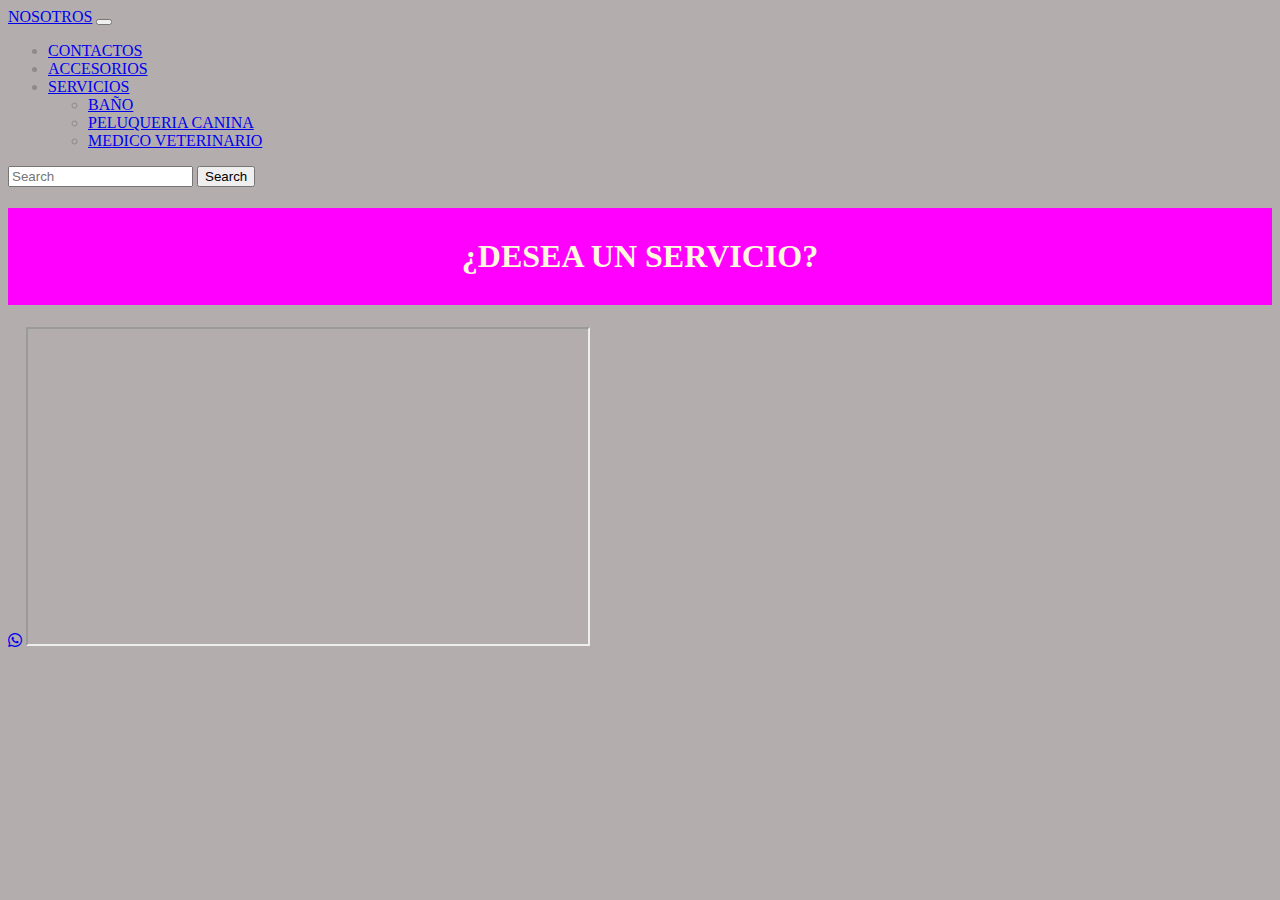
<file: servicios.html>
<!DOCTYPE html>
<html lang="es">

<head>
    <meta charset="UTF-8">
    <meta http-equiv="X-UA-Compatible" content="IE=edge">
    <meta name="viewport" content="width=device-width, initial-scale=1.0">
    <link rel="stylesheet" href="css/estilos.css">
    <link rel="stylesheet" href="css/fontawesome/css/all.min.css">
    <link rel="stylesheet" href="css/fontawesome/css/fontawesome.min.css">
    <link href="https://cdn.jsdelivr.net/npm/bootstrap@5.3.0-alpha3/dist/css/bootstrap.min.css" rel="stylesheet" integrity="sha384-KK94CHFLLe+nY2dmCWGMq91rCGa5gtU4mk92HdvYe+M/SXH301p5ILy+dN9+nJOZ" crossorigin="anonymous">
    <title>bellezacanina</title>
</head>

<body>
    <header>
        <div class="container">
            <nav class="navbar navbar-expand-lg navbar-light bg-light">
                <div class="container-fluid">
                  <a class="navbar-brand" href="nosotros.html">NOSOTROS</a>
                  <button class="navbar-toggler" type="button" data-bs-toggle="collapse" data-bs-target="#navbarSupportedContent" aria-controls="navbarSupportedContent" aria-expanded="false" aria-label="Toggle navigation">
                    <span class="navbar-toggler-icon"></span>
                  </button>
                  <div class="collapse navbar-collapse" id="navbarSupportedContent">
                    <ul class="navbar-nav me-auto mb-2 mb-lg-0">
                      <li class="nav-item">
                        <a class="nav-link active" aria-current="page" href="contactos.html">CONTACTOS</a>
                      </li>
                      <li class="nav-item">
                        <a class="nav-link" href="accesorios.html">ACCESORIOS</a>
                      </li>
                      <li class="nav-item dropdown">
                        <a class="nav-link dropdown-toggle" href="servicios.html" id="navbarDropdown" role="button" data-bs-toggle="dropdown" aria-expanded="false">
                          SERVICIOS
                        </a>
                        <ul class="dropdown-menu" aria-labelledby="navbarDropdown">
                          <li><a class="dropdown-item" href="baño.html">BAÑO</a></li>
                          <li><a class="dropdown-item" href="peluqueria.html">PELUQUERIA CANINA</a></li>
                          <li><a class="dropdown-item" href="veterinario.html">MEDICO VETERINARIO</a></li>
                        </ul>
                      </li>
                    </ul>
                    <form class="d-flex">
                      <input class="form-control me-2" type="search" placeholder="Search" aria-label="Search">
                      <button class="btn btn-outline-success" type="submit">Search</button>
                    </form>
                  </div>
                </div>
            </nav>

        </div>
    </header> 
    <h1>¿DESEA UN SERVICIO?</h1>
    <script src="https://cdn.jsdelivr.net/npm/bootstrap@5.3.0-alpha3/dist/js/bootstrap.bundle.min.js" integrity="sha384-ENjdO4Dr2bkBIFxQpeoTz1HIcje39Wm4jDKdf19U8gI4ddQ3GYNS7NTKfAdVQSZe" crossorigin="anonymous"></script>
</body>

<footer>
    <a href="https://web.whatsapp.com/"><i class="fa-brands fa-whatsapp"></i></a>
    <a><iframe width="560" height="315" src="https://www.youtube.com/watch?v=6p-8F15wHUk"></iframe></a>
</footer>

</html>
</file>
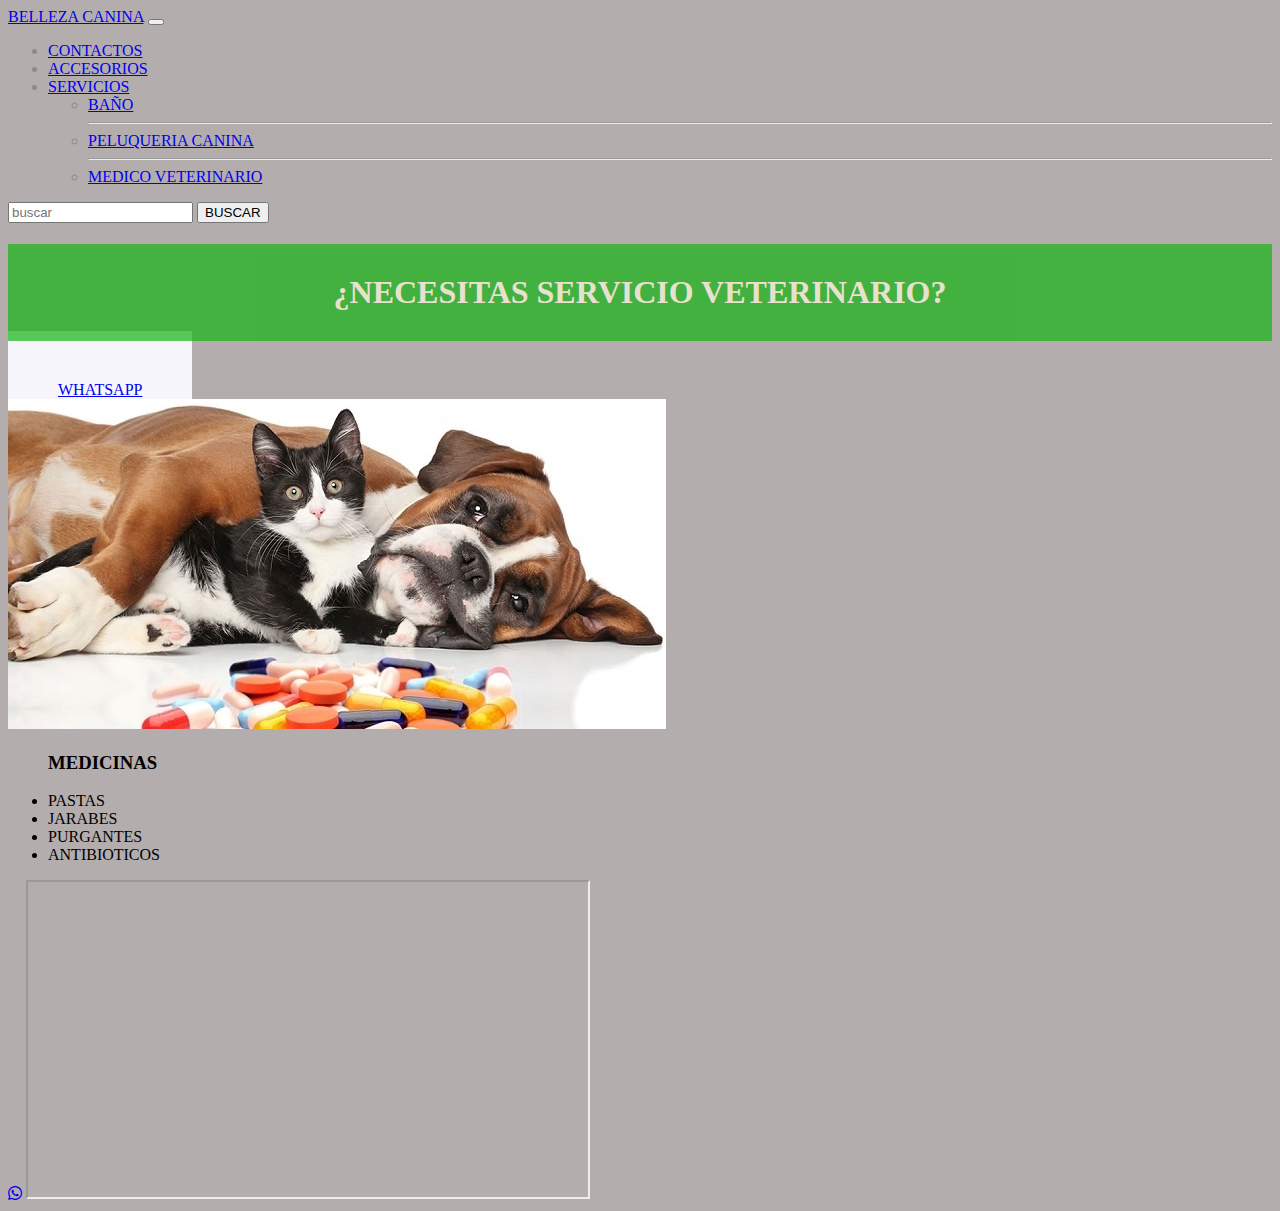
<file: veterinario.html>
<!DOCTYPE html>
<html lang="es">

<head>
    <meta charset="UTF-8">
    <meta http-equiv="X-UA-Compatible" content="IE=edge">
    <meta name="viewport" content="width=device-width, initial-scale=1.0">
    <link rel="stylesheet" href="css/estilos.css">
    <link rel="stylesheet" href="css/fontawesome/css/all.min.css">
    <link rel="stylesheet" href="css/fontawesome/css/fontawesome.min.css">
    <link href="https://cdn.jsdelivr.net/npm/bootstrap@5.3.0-alpha3/dist/css/bootstrap.min.css" rel="stylesheet" integrity="sha384-KK94CHFLLe+nY2dmCWGMq91rCGa5gtU4mk92HdvYe+M/SXH301p5ILy+dN9+nJOZ" crossorigin="anonymous">
    <title>bellezacanina</title>
</head>

<body>
  <header>
    <div class="container">
        <nav class="navbar navbar-expand-lg navbar-Light bg-secondary">
            <div class="container-fluid">
              <a class="navbar-brand" href="index.html" >BELLEZA CANINA</a>
              <button class="navbar-toggler" type="button" data-bs-toggle="collapse" data-bs-target="#navbarSupportedContent" aria-controls="navbarSupportedContent" aria-expanded="false" aria-label="Toggle navigation">
                <span class="navbar-toggler-icon"></span>
              </button>
              <div class="collapse navbar-collapse" id="navbarSupportedContent">
                <ul class="navbar-nav ms-auto mb-2 mb-lg-0">
                  <li class="nav-item">
                    <a class="nav-link active" aria-current="page" href="contactos.html">CONTACTOS</a>
                  </li>

                  <li class="nav-item">
                    <a class="nav-link" href="accesorios.html">ACCESORIOS</a>
                  </li>
                  <li class="nav-item dropdown">
                    <a class="nav-link dropdown-toggle" href="servicios.html" id="navbarDropdown" role="button" data-bs-toggle="dropdown" aria-expanded="false">
                      SERVICIOS
                    </a>
                    <ul class="dropdown-menu" aria-labelledby="navbarDropdown">
                      <li><a class="dropdown-item bg-primary" href="baño.html">BAÑO</a></li>
                      <hr>
                      <li><a class="dropdown-item bg-danger" href="peluqueria.html">PELUQUERIA CANINA</a></li>
                      <hr>
                      <li><a class="dropdown-item bg-success" href="veterinario.html">MEDICO VETERINARIO</a></li>
                    </ul>
                  </li>
                </ul>
                <form class="d-flex">
                  <input class="form-control me-2" type="search" placeholder="buscar" aria-label="Search">
                  <button class="btn btn-outline-success bg-light" type="submit">BUSCAR</button>
                </form>
              </div>
            </div>
        </nav>

    </div>
  </header>
    <section> 
      <h1 class="veterinario container">¿NECESITAS SERVICIO VETERINARIO?</h1> 
      <div>
        <br>
        <div class="row">
          <div class="col-3 py-4"></div>    
          <a class="button col-6 btn btn-success" href="#" role="button">WHATSAPP</a>
          <div class=" col-3 "></div> 
        </div>
    </div>
    </section>
      
    <section>
          <div class="container">
              <div class="row" >
                <div class="container col-8">
                  <img src="css/imagenes/medicamentos.png" class="img-fluid container text-center" class="img-veterinario" alt="...">
                </div>    
                <div  class=" col-4  my-5 " >
                  <ul>
                      <h3 class="colormedicamentos">MEDICINAS</h3>
                      <li class="colormedicamentos">PASTAS</li> 
                      <li class="colormedicamentos">JARABES</li>
                      <li class="colormedicamentos">PURGANTES</li>
                      <li class="colormedicamentos">ANTIBIOTICOS</li>
                  </ul>
                </div>  
                <div>
                 
                </div> 
          </div>    
    </section>
       
    </div>    
    <script src="https://cdn.jsdelivr.net/npm/bootstrap@5.3.0-alpha3/dist/js/bootstrap.bundle.min.js" integrity="sha384-ENjdO4Dr2bkBIFxQpeoTz1HIcje39Wm4jDKdf19U8gI4ddQ3GYNS7NTKfAdVQSZe" crossorigin="anonymous"></script>
</body>

<footer>
    <a href="https://web.whatsapp.com/"><i class="fa-brands fa-whatsapp"></i></a>
    <a><iframe width="560" height="315" src="https://www.youtube.com/watch?v=6p-8F15wHUk"></iframe></a>
</footer>

</html>
</file>
<file: css/estilos.css>
/*este es un comentario*/

@import url('https://fonts.googleapis.com/css2? familia= Castoro+Titulación &family= Noto+Serif+Telugu:wght@500 & display=swap');
.veterinario{
   background-color: rgb(19, 179, 19);
   opacity: .7;
 }
.baño{
   background-color: rgb(28, 165, 228);
   opacity: .7;
 }
 .peluqueria{
   background-color: rgb(228, 28, 178);
   opacity: .7;  
 }
 .contactos{
   background-color: hsl(27, 100%, 50%);
 }
body{
   background-color: rgb(180, 173, 173);
    }
.button{
   background-color: rgb(246, 246, 252);
   padding: 50px;
   margin-top: 50px;
   border-color: forestgreen;
   
}    
h1 {
   text-align: center;
   color: cornsilk;
   background-color: fuchsia;
   padding:30px 20px;
   
  
}
p{
   color: rgb(0, 0, 0);
   background-color:transparent
}
.containerform{
   text-align:center;

   background-color: rgb(150, 156, 156);
   border-radius: 20px;
   margin-left:9cm;
   margin-right:9cm;
  
}
#txtnombre{
   margin-top: 1cm;
   
}
.btnenviar{
   margin-bottom: 2cm;
   color: aliceblue;
   background-color: rgb(73, 72, 72);
}
.containerimg{
   background-image:url(https://cursosmasters.com/wp-content/uploads/2022/03/cursos-de-peluqueria-canina-online-precio-titulo-oficial.jpg);

}
.img-belleza{
   margin-left: 2.8cm;
}
.carousel-intem{
   color: black;
   background-color:transparent;
}
.containeram{
   border-right:  4px;
}
.accesorios2  {
   font-size:medium;
   background-color: rgb(240, 96, 173);
   opacity: .9;
 
   color: beige;

}
h4{
color: blueviolet;
padding-bottom:0.3cm;
padding-top: 0.3cm;
margin-top:6cm;
}
.img-veterinario{
   margin-left: 2.8cm;

}
ul {
   color: rgb(146, 136, 136);
   
}
.h3accesorios{
   font-size: 1cm;
}
.indexbelleza{
   color: aliceblue;
}
.itmaccesorios{
   color: rgb(12, 12, 12);
   font-size: 28px;
   text-align: center;
   text-align: left;
}
.imglabrador{

border-radius: 25%;
border-color: black;
}
.bienvenidos{
   background-color: rgb(4, 235, 93);
   opacity: 75%;
}
.iniciobellezacanina{
   background-color: darkorchid;
   color: aliceblue;
   
}

.colormedicamentos{

   color: black;
}
.cuadro1 {
   background-color: aqua;
 
}
.cuadrot{
   background-color: black;
   color: azure;
   
}
.cuadro2{
   background-color: rgb(204, 0, 255);
   border: 2px solid chocolate;
}
.cuadro3{
   background-color: rgb(55, 45, 202);
   padding-left: 50px;
}
.btn-blanco{
   background-color: blanchedalmond;
   text-decoration: none;
   padding:4px;
  border-color: black;
  border-radius: 10px;
}
</file>
